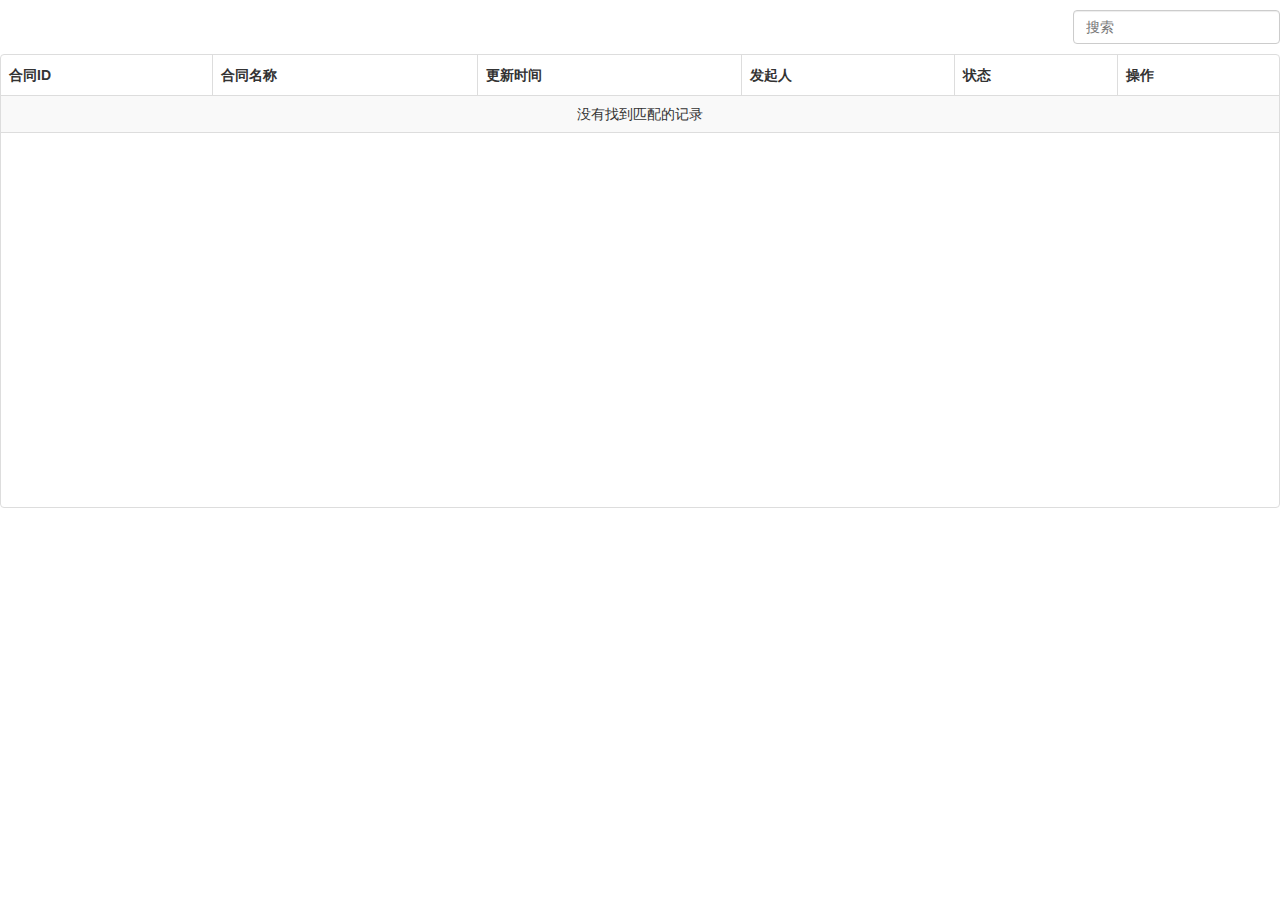
<file: src/main/webapp/testtable/index.html>
<!DOCTYPE html>
<html>
	<head>
		<meta charset="utf-8" />
		<link href="css/bootstrap.min.css" rel="stylesheet" type="text/css">  
		<link href="css/bootstrap-table.min.css" rel="stylesheet" type="text/css">  
		<script src="js/jquery.min.js"></script>  
		<script src="js/bootstrap.min.js"></script>  
		<script src="js/bootstrap-table.min.js"></script>  
		<script src="js/bootstrap-table-zh-CN.js"></script>   
		<title></title>
	</head>
	<body>
		<table class="table table-hover" id="cusTable"
		       data-toggle="table"
			   data-height="528"
		       data-search="true"
	           data-pagination="true"
	         >  
		       <thead>  
		          <tr>                                                           
		              <th data-field="id">合同ID</th>
			          <th data-field="name">合同名称</th>
			          <th data-field="time">更新时间</th>
			          <th data-field="initiator">发起人</th>
			          <th data-field="state">状态</th>
			          <th data-field="look" data-formatter="operateFormatter" data-events="operateEvents">
			          	操作</th>
		          </tr>  
		       </thead>  
		       <tbody>  
		       </tbody>  
		</table>  
	</body>
	<script type="text/javascript"> 
	      function initTable() {  
        //先销毁表格  
        $('#cusTable').bootstrapTable('destroy');
       
        //初始化表格,动态从服务器加载数据  
        $("#cusTable").bootstrapTable({  
            method: "post",  //使用get请求到服务器获取数据  
            url: "http://192.168.1.81:8080/job/adminuser/testTable", //获取数据的Servlet地址 
//          data:g_data,
            striped: true,  //表格显示条纹  
            pagination: true, //启动分页  
            pageSize: 10,  //每页显示的记录数  
            pageNumber:1, //当前第几页  
//          pageList: [5, 10, 15, 20, 25],  //记录数可选列表  
            search: true,  //是否启用查询  
            showColumns: false,  //显示下拉框勾选要显示的列  
            showRefresh: false,  //显示刷新按钮  
            sidePagination: "server", //表示服务端请求  
            //设置为undefined可以获取pageNumber，pageSize，searchText，sortName，sortOrder  
            //设置为limit可以获取limit, offset, search, sort, order  
            queryParamsType : "undefined",   
            queryParams: function queryParams(params) {   //设置查询参数  
              var param = {    
                  pageNumber: params.pageNumber,    
                  pageSize: params.pageSize,  
                  orderNum : $("#orderNum").val()  
              };    
              return param;                   
            },  
//          onLoadSuccess: function(){  //加载成功时执行  
//            layer.msg("加载成功");  
//          },  
//          onLoadError: function(){  //加载失败时执行  
//            layer.msg("加载数据失败", {time : 1500, icon : 2});  
//          }  
          });  
//         $('#cusTable').bootstrapTable('load',g_data);
      }  
  
      $(document).ready(function () {          
          //调用函数，初始化表格  
          initTable();  
  
          //当点击查询按钮的时候执行  
          $("#search").bind("click", initTable);  
      });  
	</script>  
</html>
</file>
